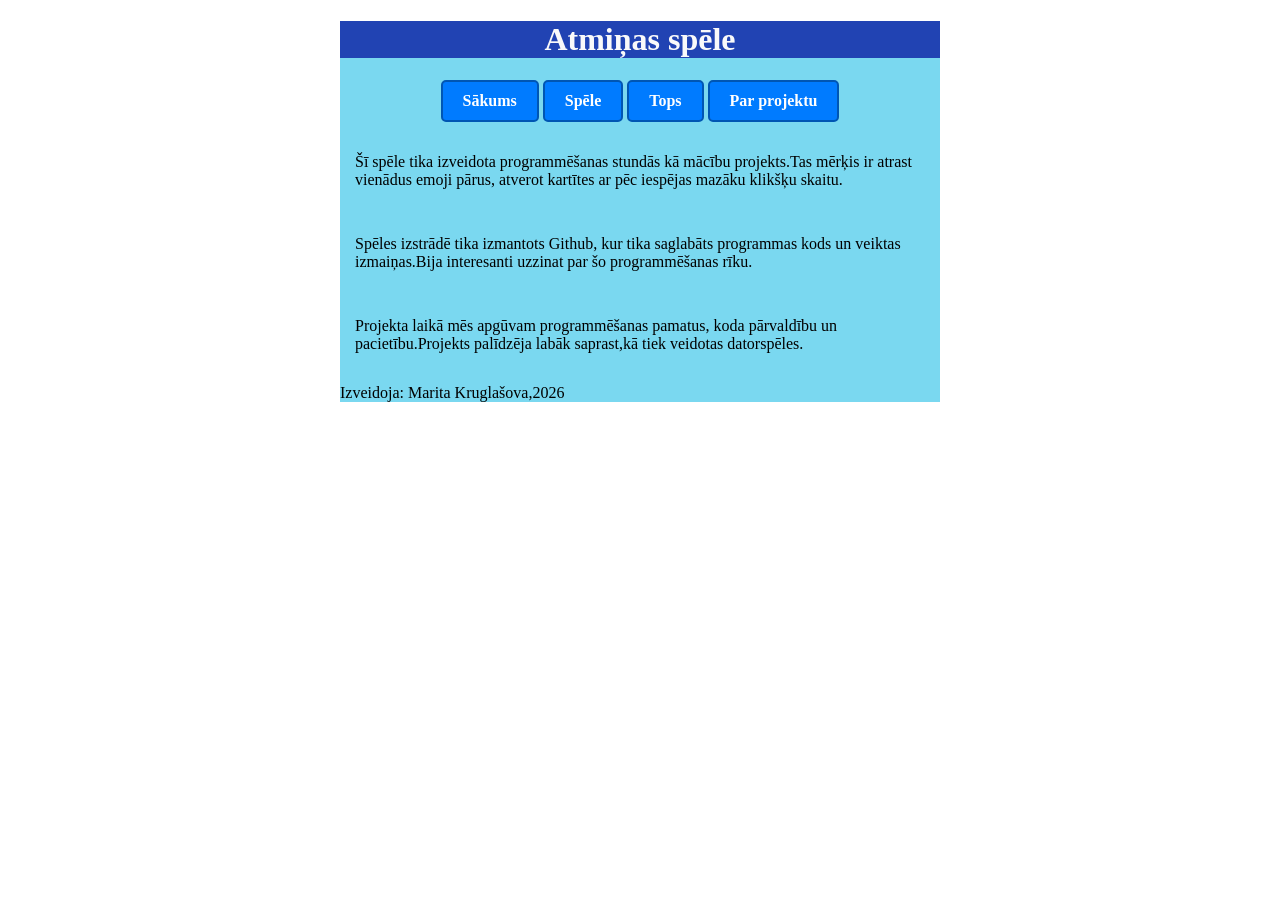
<file: templates/par.html>
<!DOCTYPE html>
<html>
<header>
    <meta charset="UTF-8">
    <title>Atmiņas spēle</title>
    <link href="/static/style.css" rel="stylesheet">
</header>
<body>
    <div class="ietvars"><!--pelēkais laukums-->
        <div class="galviene"><!--virsraksts un meņuška-->
            <h1>Atmiņas spēle</h1>
            <ul>
                <li><a href="/">Sākums</a></li>
                <li><a href="/spele">Spēle</a></li>
                <li><a href="/tops">Tops</a></li>
                <li><a href="/par">Par projektu</a></li>
            </ul>
        </div><!--aizver galvieni-->
        <div class="saturs">
            <p>Šī spēle tika izveidota programmēšanas stundās kā mācību projekts.Tas mērķis ir atrast vienādus emoji pārus, atverot kartītes ar pēc iespējas mazāku klikšķu skaitu.</p>

            <p>Spēles izstrādē tika izmantots Github, kur tika saglabāts programmas kods un veiktas izmaiņas.Bija interesanti uzzinat par šo programmēšanas rīku.</p>

            <p>Projekta laikā mēs apgūvam programmēšanas pamatus, koda pārvaldību un pacietību.Projekts palīdzēja labāk saprast,kā tiek veidotas datorspēles.</p>



            <div class="side-text">
                Izveidoja: Marita Kruglašova,2026
            </div>


        </div><!--aizver saturs-->




    </div><!--aizver ietvars-->
</body>




</html>
</file>
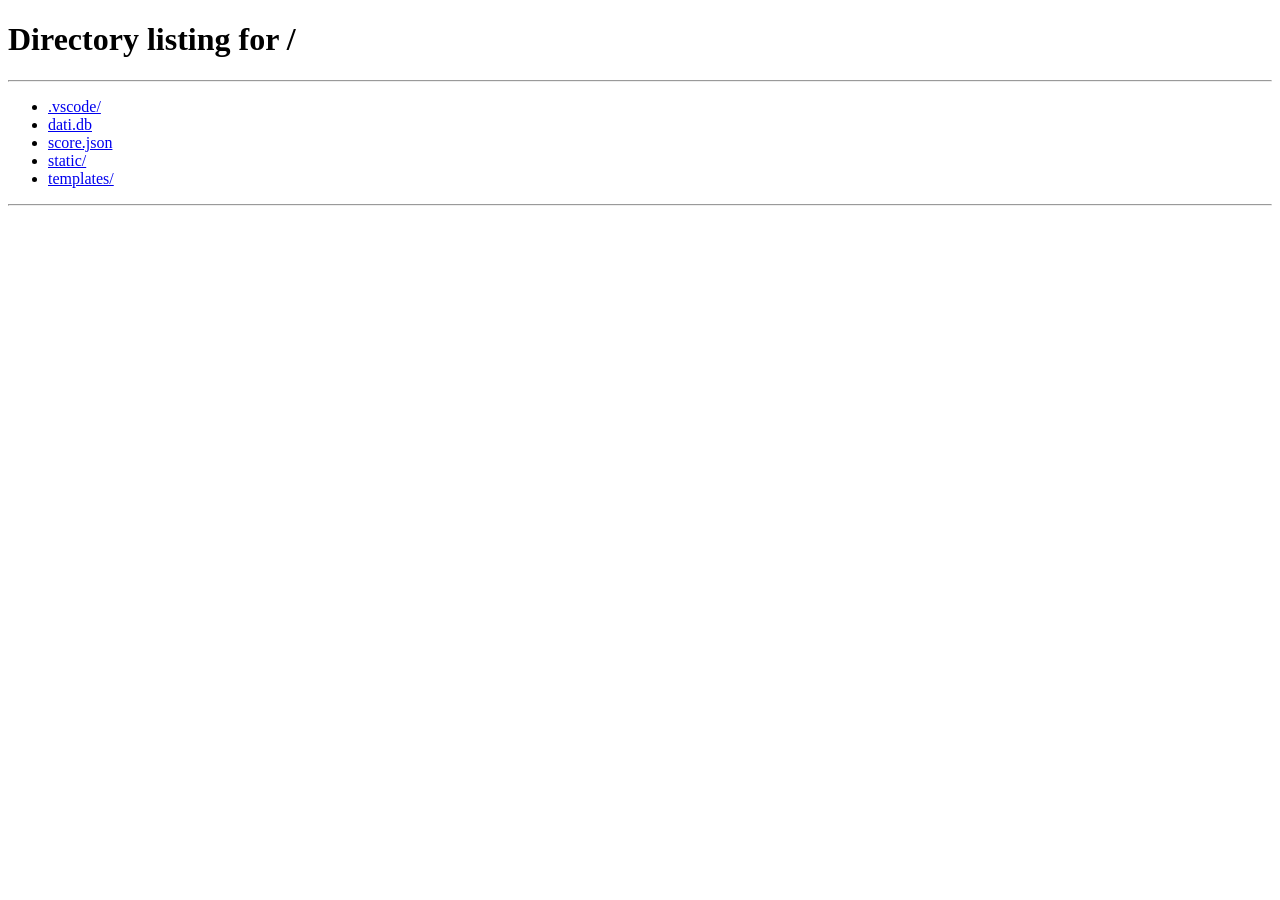
<file: templates/spele.html>
<!DOCTYPE html>
<html>
<header>
    <meta charset="UTF-8">
    <title>Atmiņas spēle</title>
    <link href="/static/style.css" rel="stylesheet">
</header>
<body>
    <div class="ietvars"><!--pelēkais laukums-->
        <div class="galviene"><!--virsraksts un meņuška-->
            <h1>Atmiņas spēle</h1>
            <ul>
                <li><a href="/">Sākums</a></li>
                <li><a href="/spele">Spēle</a></li>
                <li><a href="/tops">Tops</a></li>
                <li><a href="/par">Par projektu</a></li>
            </ul>
        </div><!--aizver galvieni-->
        <div class="saturs">
            <div class="speles_lauk">
                <div class="bloks">
                    
                </div>
                <div class="bloks">
                    <div></div>
                </div>
                <div class="bloks">
                    <div></div>
                </div>
                <div class="bloks">
                    <div></div>
                </div>
                <div class="bloks">
                    <div></div>
                </div>
                <div class="bloks">
                    <div></div>
                </div>
                <div class="bloks">
                    <div></div>
                </div>
                <div class="bloks">
                    <div></div>
                </div>
                <div class="bloks">
                    <div></div>
                </div>
                <div class="bloks">
                    <div></div>
                </div>
                <div class="bloks">
                    <div></div>
                </div>
                <div class="bloks">
                    <div></div>
                </div>


            </div><!--aizver speles lauk-->




            <div class="side-text">
                Izveidoja: Marita Kruglašova,2026
            </div>


        </div><!--aizver saturs-->




    </div><!--aizver ietvars-->
    <script src="/static/game.js"></script>
</body>




</html>
</file>
<file: static/style.css>
.ietvars {
    width: 600px;
    margin-left: auto;
    margin-right: auto;
    background: rgb(122, 216, 240);
}

h1 {
    text-align: center;
    background: rgb(33, 67, 179);
    color: rgb(249, 249, 250);
}

ul {
    text-align: center;
    padding: 0px;
}

li {
    display: inline-block;
}

.speles_lauk {
    display: flex;
    flex-wrap: wrap;

    width: 485px;
    background: rgb(0, 0, 0);
    text-align: center;
    margin: auto;
    padding: 10px;

}

.bloks {
    display: flex;
    align-items: center;
    justify-content: center;
    background: rgb(58, 55, 226);
    width: 100px;
    height: 100px;
    margin: 10px;
    font-size: 45px;
    border-radius: 5px;
    transition: background 0.3s;
}

.bloks:hover {
    background:  #6882f5;
    cursor: pointer;
}

a {
    text-decoration: none;
    display: inline-block;
    padding: 10px 20px;
    border-radius: 5px;
    font-size: 16px;
    font-weight: bold;
    text-align: center;
    transition: background-color 0.3s, transform 0.2s;
    background-color: #007BFF;
    color: white;
    border: 2px solid #0056b3;
}

a:hover {
    background-color: #0056b3;
    transform: scale(1.05);
}

a:active {
    background-color: #274b72;
    color: rgb(33, 22, 180);
    transform: scale(1.05);
}

p{
    padding: 15px;
}

p{
    h3: 15px;
}
</file>
